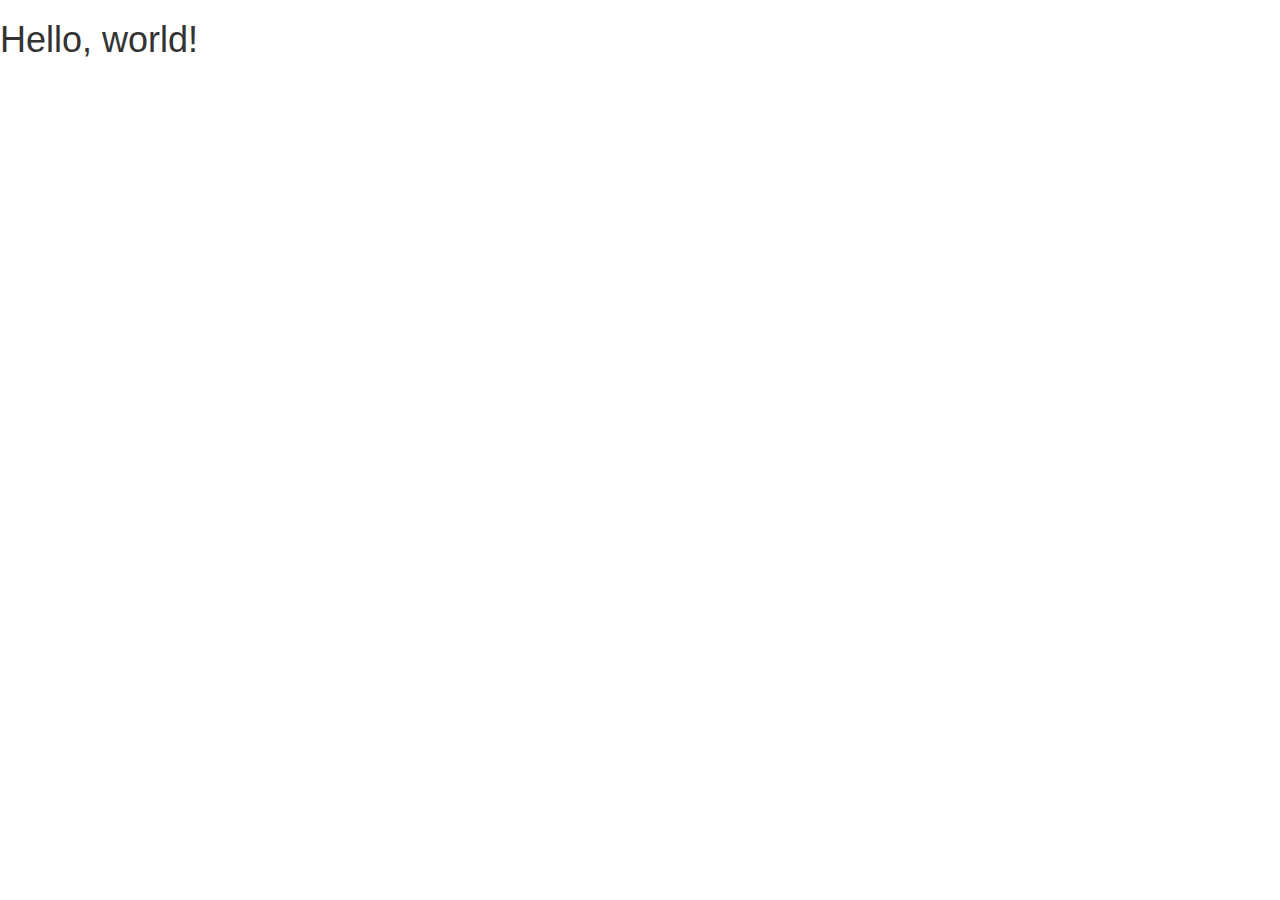
<file: bootstrap/index.html>
<!DOCTYPE html>
<html lang="en">
  <head>
    <meta charset="utf-8">
    <meta http-equiv="X-UA-Compatible" content="IE=edge">
    <meta name="viewport" content="width=device-width, initial-scale=1">
    <title>Bootstrap 101 Template</title>

    <!-- Bootstrap -->
    <link href="css/bootstrap.min.css" rel="stylesheet">

    <!-- HTML5 shim and Respond.js for IE8 support of HTML5 elements and media queries -->
    <!-- WARNING: Respond.js doesn't work if you view the page via file:// -->
    <!--[if lt IE 9]>
      <script src="https://oss.maxcdn.com/html5shiv/3.7.2/html5shiv.min.js"></script>
      <script src="https://oss.maxcdn.com/respond/1.4.2/respond.min.js"></script>
    <![endif]-->
  </head>
  <body>
    <h1>Hello, world!</h1>

    <!-- jQuery (necessary for Bootstrap's JavaScript plugins) -->
     <script src="https://ajax.googleapis.com/ajax/libs/jquery/2.1.3/jquery.min.js"></script>
    <!-- Include all compiled plugins (below), or include individual files as needed -->
    <script src="js/bootstrap.min.js"></script>
  </body>
</html>
</file>
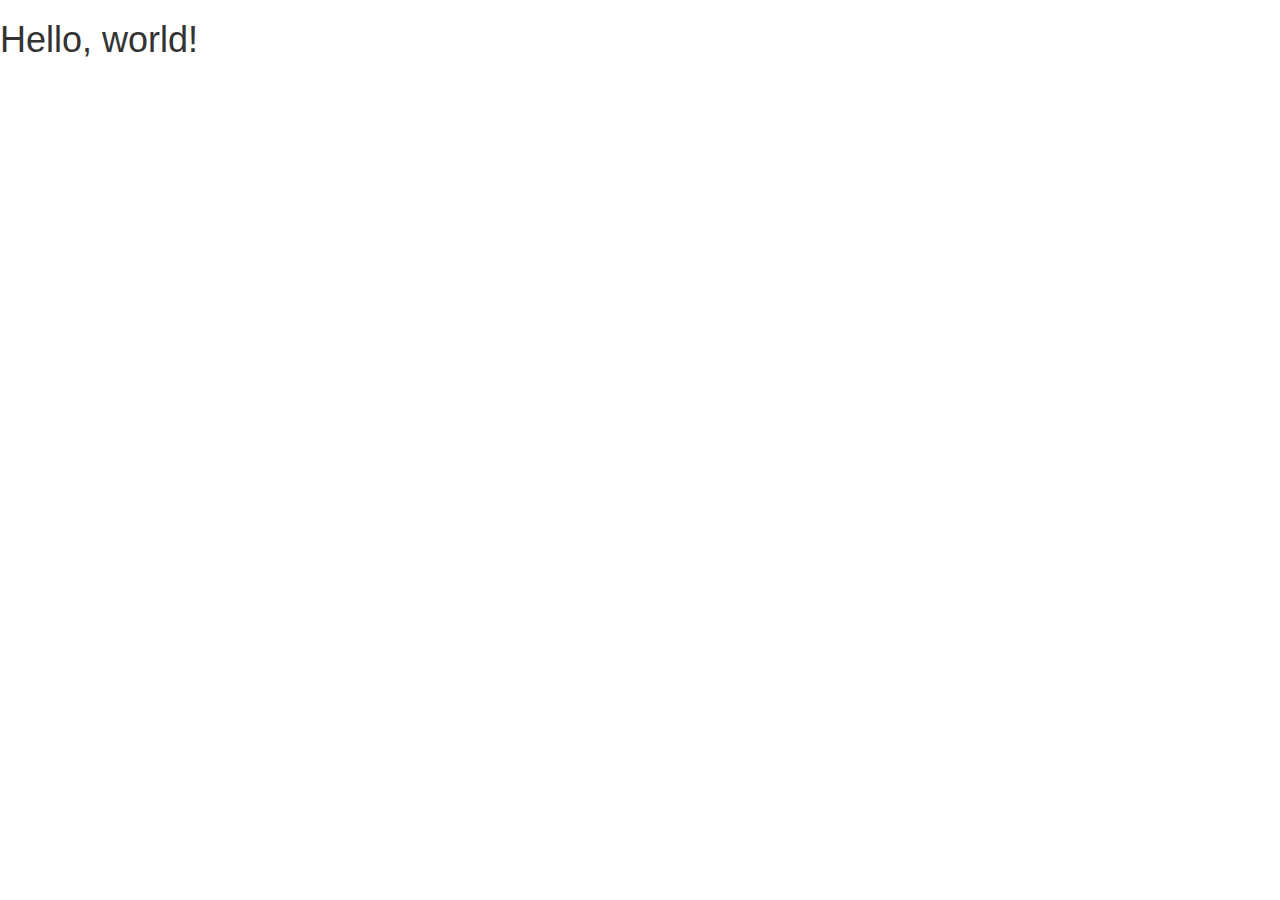
<file: template.html>
<!DOCTYPE html>
<html lang="en">
  <head>
    <meta charset="utf-8">
    <meta http-equiv="X-UA-Compatible" content="IE=edge">
    <meta name="viewport" content="width=device-width, initial-scale=1">
    <title>Bootstrap 101 Template</title>

    <!-- Bootstrap -->
    <link href="bootstrap/css/bootstrap.min.css" rel="stylesheet">

  </head>
  <body>
    <h1>Hello, world!</h1>

    <!-- jQuery (necessary for Bootstrap's JavaScript plugins) -->
     <script src="https://ajax.googleapis.com/ajax/libs/jquery/2.1.3/jquery.min.js"></script>
    <!-- Include all compiled plugins (below), or include individual files as needed -->
    <script src="bootstrap/js/bootstrap.min.js"></script>
  </body>
</html>
</file>
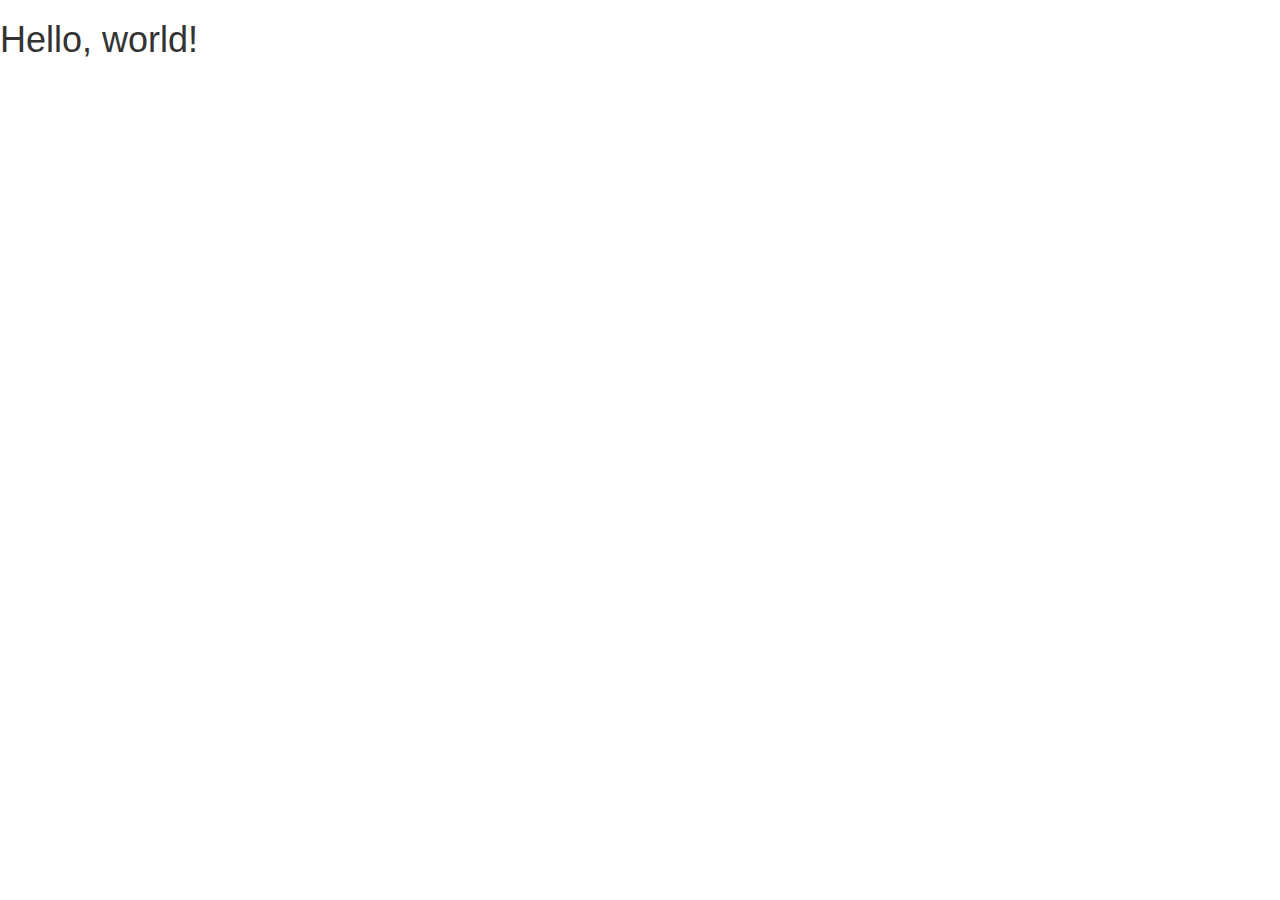
<file: bootstrap/template.html>
<!DOCTYPE html>
<html lang="en">
  <head>
    <meta charset="utf-8">
    <meta http-equiv="X-UA-Compatible" content="IE=edge">
    <meta name="viewport" content="width=device-width, initial-scale=1">
    <title>Bootstrap 101 Template</title>

    <!-- Bootstrap -->
    <link href="css/bootstrap.min.css" rel="stylesheet">

    <!-- HTML5 shim and Respond.js for IE8 support of HTML5 elements and media queries -->
    <!-- WARNING: Respond.js doesn't work if you view the page via file:// -->
    <!--[if lt IE 9]>
      <script src="https://oss.maxcdn.com/html5shiv/3.7.2/html5shiv.min.js"></script>
      <script src="https://oss.maxcdn.com/respond/1.4.2/respond.min.js"></script>
    <![endif]-->
  </head>
  <body>
    <h1>Hello, world!</h1>

    <!-- jQuery (necessary for Bootstrap's JavaScript plugins) -->
    <script src="https://ajax.googleapis.com/ajax/libs/jquery/1.11.1/jquery.min.js"></script>
    <!-- Include all compiled plugins (below), or include individual files as needed -->
    <script src="js/bootstrap.min.js"></script>
  </body>
</html>
</file>
